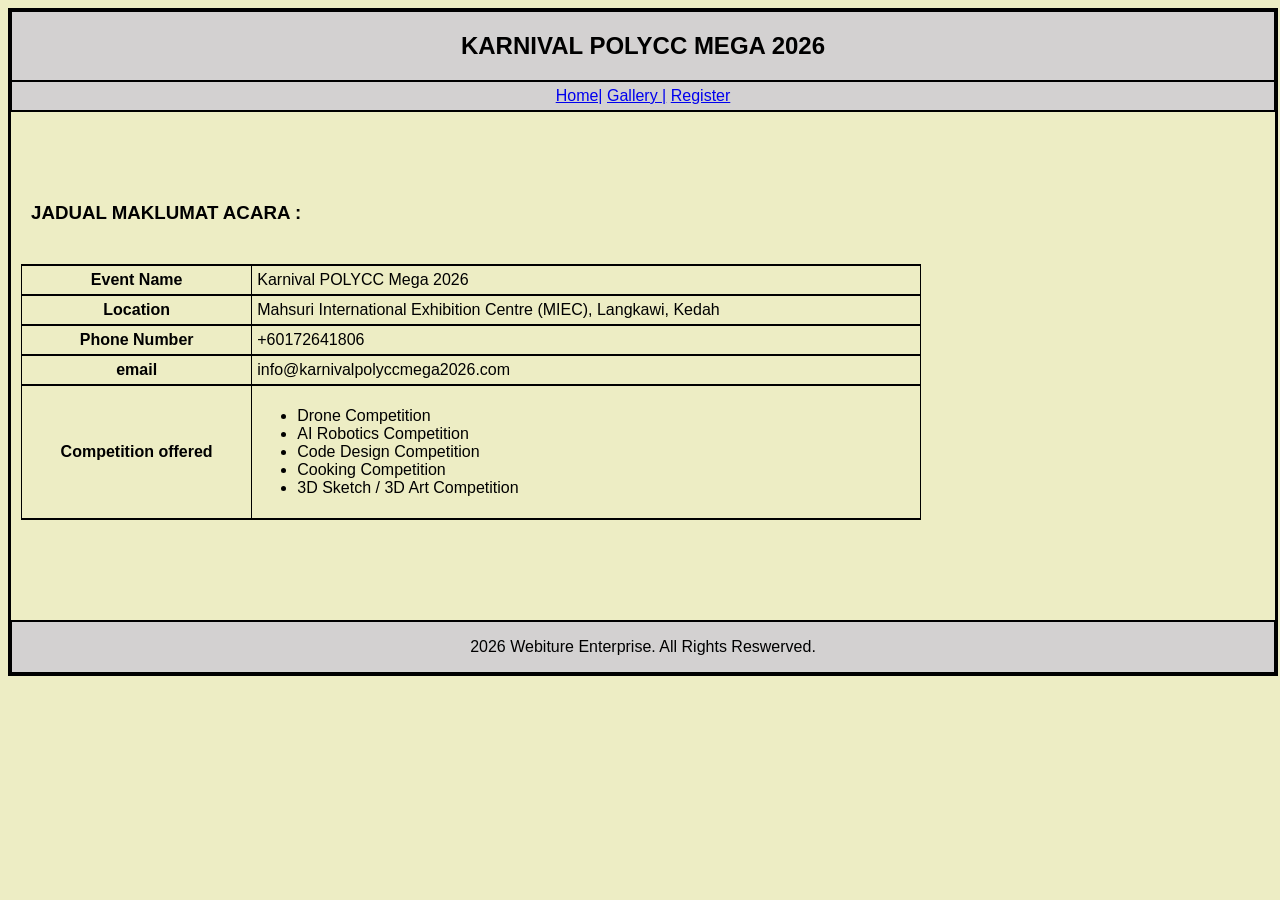
<file: index.html>
<!DOCTYPE html>
<html lang="en">
<head>
    <meta charset="UTF-8">
    <meta name="viewport" content="width=device-width, initial-scale=1.0">
    <title>Karnival POLYCC Mega 2026</title>
    <link rel="stylesheet" href="style.css">
</head>
<body class="body">
    <div class="poster">

    <header class="header">
        <h2>KARNIVAL POLYCC MEGA 2026</h2>
    </header>

    <nav class="nav">
        <a href="index.html">Home|</a>
        <a href="gallery.html">Gallery |</a>
        <a href="register.html">Register</a>
    </nav>

    <div class="content">
        <h3 class="title">JADUAL MAKLUMAT ACARA :</h3>
        <table class="table">
            <tr>
                <th class="th">Event Name</th>
                <td class="td">Karnival POLYCC Mega 2026</td>
            </tr>
            <tr>
                <th class="th">Location</th>
                <td class="td">Mahsuri International Exhibition Centre (MIEC), Langkawi, Kedah</td>
            </tr>
            <tr>
                <th class="th">Phone Number</th>
                <td class="td">+60172641806</td>
            </tr>
            <tr>
                <th class="th">email</th>
                <td class="td">info@karnivalpolyccmega2026.com</td>
            </tr>
            <tr>
                <th class="th">Competition offered</th>
                <td class="td">
                    <ul>
                        <li>Drone Competition</li>
                        <li>AI Robotics Competition</li>
                        <li>Code Design Competition</li>
                        <li>Cooking Competition</li>
                        <li>3D Sketch / 3D Art Competition</li>
                    </ul>
                </td>
            </tr>
        </table>
    </div>
    <footer class="footer">
        <p>2026 Webiture Enterprise. All Rights Reswerved.</p>
    </footer>
    </div>
</body>
</html>
</file>
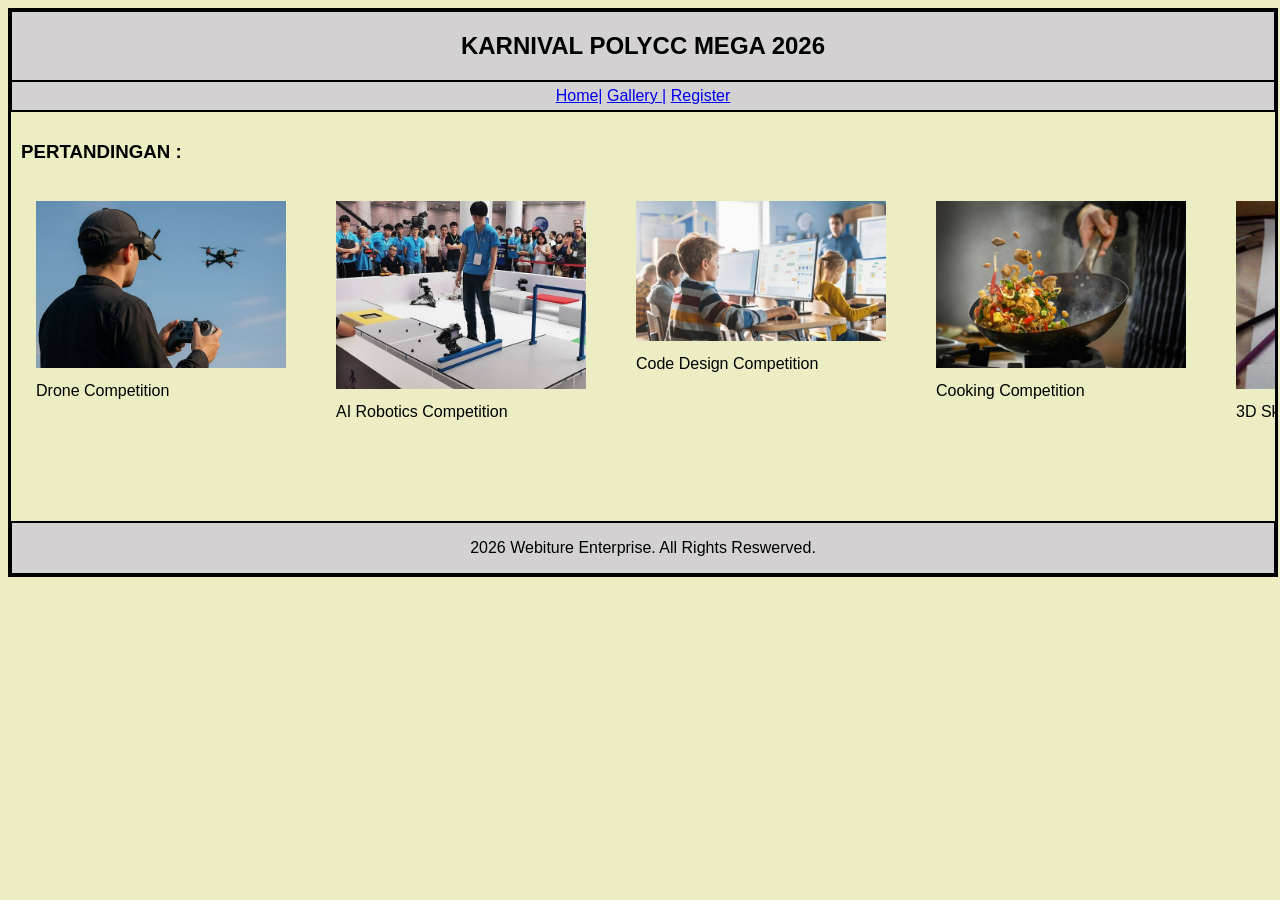
<file: gallery.html>
<!DOCTYPE html>
<html lang="en">
<head>
    <meta charset="UTF-8">
    <meta name="viewport" content="width=device-width, initial-scale=1.0">
    <title>Karnival POLYCC Mega 2026</title>
    <link rel="stylesheet" href="style.css">
</head>
<body class="body">
    <div class="poster">

    <header class="header">
        <h2>KARNIVAL POLYCC MEGA 2026</h2>
    </header>

    <nav class="nav">
        <a href="index.html">Home|</a>
        <a href="gallery.html">Gallery |</a>
        <a href="register.html">Register</a>
    </nav>
    <div class="content">
        <h3>PERTANDINGAN :</h3>

        <div class="gallery-container">
            <div class="gallery">
                <img class="image" src="image/drone.jpg">
                <p>Drone Competition</p>
            </div>

            <div class="gallery">
                <img class="image" src="image/robot.jpg">
                <p>AI Robotics Competition</p>
            </div>

            <div class="gallery">
                <img class="image" src="image/code.jpg">
                <p>Code Design Competition</p>
            </div>

            <div class="gallery">
                <img class="image" src="image/cook.jpg">
                <p>Cooking Competition</p>
            </div>
            
            <div class="gallery">
                <img class="image" src="image/3d.jpg">
                <p>3D Sketch / 3D Art Competition</p>
         
            </div>
    </div>
        

    <footer class="footer">
        <p>2026 Webiture Enterprise. All Rights Reswerved.</p>
    </footer>
    </div>
</body>
</html>
</file>
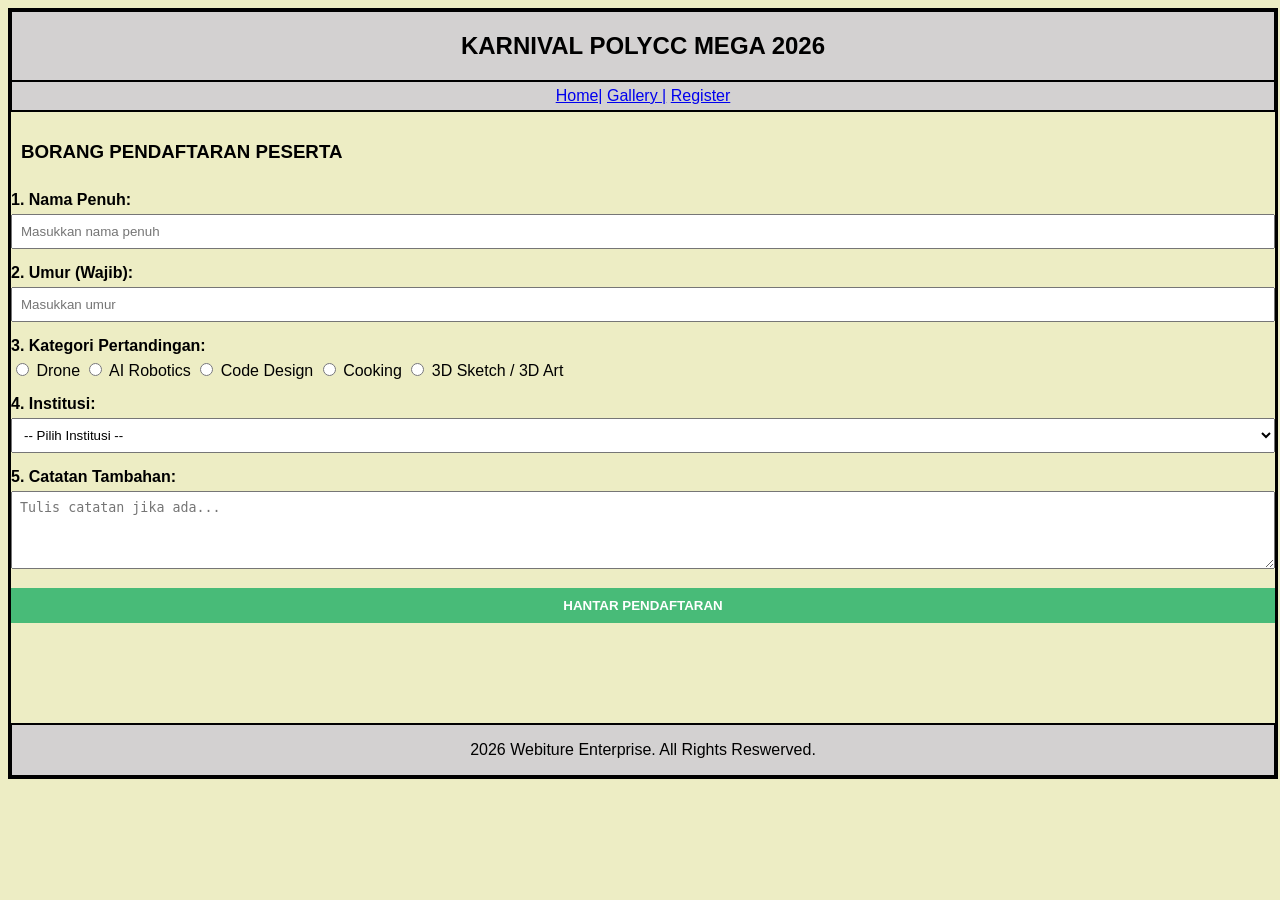
<file: register.html>
<!DOCTYPE html>
<html lang="en">
<head>
    <meta charset="UTF-8">
    <meta name="viewport" content="width=device-width, initial-scale=1.0">
    <title>Karnival POLYCC Mega 2026</title>
    <link rel="stylesheet" href="style.css">
</head>
<body class="body">
    <div class="poster">

    <header class="header">
        <h2>KARNIVAL POLYCC MEGA 2026</h2>
    </header>

    <nav class="nav">
        <a href="index.html">Home|</a>
        <a href="gallery.html">Gallery |</a>
        <a href="register.html">Register</a>
    </nav>

    <div class="content">
        <h3>BORANG PENDAFTARAN PESERTA</h3>
        
        <form action="#" method="POST">
            
            <div class="form-group">
                <label>1. Nama Penuh:</label>
                <input type="text" name="namaPenuh" placeholder="Masukkan nama penuh" required>
            </div>

            <div class="form-group">
                <label>2. Umur (Wajib):</label>
                <input type="number" name="umur" placeholder="Masukkan umur" required>
            </div>

            <div class="form-group">
                <label>3. Kategori Pertandingan:</label>
                <input type="radio" name="kategori" value="drone" required> Drone
                <input type="radio" name="kategori" value="robotics"> AI Robotics
                <input type="radio" name="kategori" value="code"> Code Design
                <input type="radio" name="kategori" value="cook"> Cooking
                <input type="radio" name="kategori" value="3d"> 3D Sketch / 3D Art
            </div>

            <div class="form-group">
                <label>4. Institusi:</label>
                <select name="institusi" required>
                    <option value="">-- Pilih Institusi --</option>
                    <option value="politeknik">Politeknik</option>
                    <option value="kolej">Kolej Komuniti</option>
                </select>
            </div>

            <div class="form-group">
                <label>5. Catatan Tambahan:</label>
                <textarea name="catatan" rows="4" placeholder="Tulis catatan jika ada..."></textarea>
            </div>

            <button type="submit" class="btn-submit">HANTAR PENDAFTARAN</button>

        </form>
    </div>
    <footer class="footer">
        <p>2026 Webiture Enterprise. All Rights Reswerved.</p>
    </footer>
    </div>
</body>
</html>
</file>
<file: style.css>
.body
{
    font-family: arial;
    background-color: rgb(237, 237, 196);
}
.poster
{
    width: 100%;
    max-width: 2000px;
    border: 2px solid black;
    border-left: 3px solid black;
    border-right: 3px solid black;
    overflow: hidden;
}
.header
{
    font-family: arial;
    text-align: center;
    border: 2px solid black;
    background-color: rgb(211, 209, 209);
    border-bottom: 1px solid black;
    border-left: 1px solid black;
    border-right: 1px solid black;
}
.nav
{
    text-align: center;
    border: 2px solid black;
    padding: 5px;
    background-color: rgb(211, 209, 209);
    border-top: 1px solid black;
    border-left: 1px solid black;
    border-right: 1px solid black;
}
.title
{
    margin-top: 80px;
    margin-left: 10px;
}
.table
{
    width: 100%;
    max-width: 900px;
    border-collapse: collapse;
    margin-top: 30px;
    margin-left: 10px;
}
.th, .td
{
    border: 2px solid black;
    border-left: 1px solid black;
    border-right: 1px solid black;
    padding: 5px;
}
.footer
{
    text-align: center;
    margin-top: 100px;
    border: 2px solid black;
    background-color: rgb(211, 209, 209);
    border-left: 1px solid black;
    border-right: 1px solid black;
}
.content h3
{
    padding: 10px;
}
.image
{
    width: 250px;
    margin:10px;
}
.gallery p
{
    margin: 0px;
    margin-left: 10px; 
}
.gallery-container
{
    display: flex;
    gap: 30px;
    margin-left: 15px;
}
.form-group {
    margin-bottom: 15px;
}

.form-group label {
    display: block;
    font-weight: bold;
    margin-bottom: 5px;
}

.form-group input[type="text"],
.form-group input[type="number"],
.form-group select,
.form-group textarea {
    width: 100%;
    padding: 8px;
    box-sizing: border-box;
}

.btn-submit {
    background-color: #48bb78;
    color: white;
    border: none;
    padding: 10px 20px;
    font-weight: bold;
    cursor: pointer;
    width: 100%;
}
</file>
